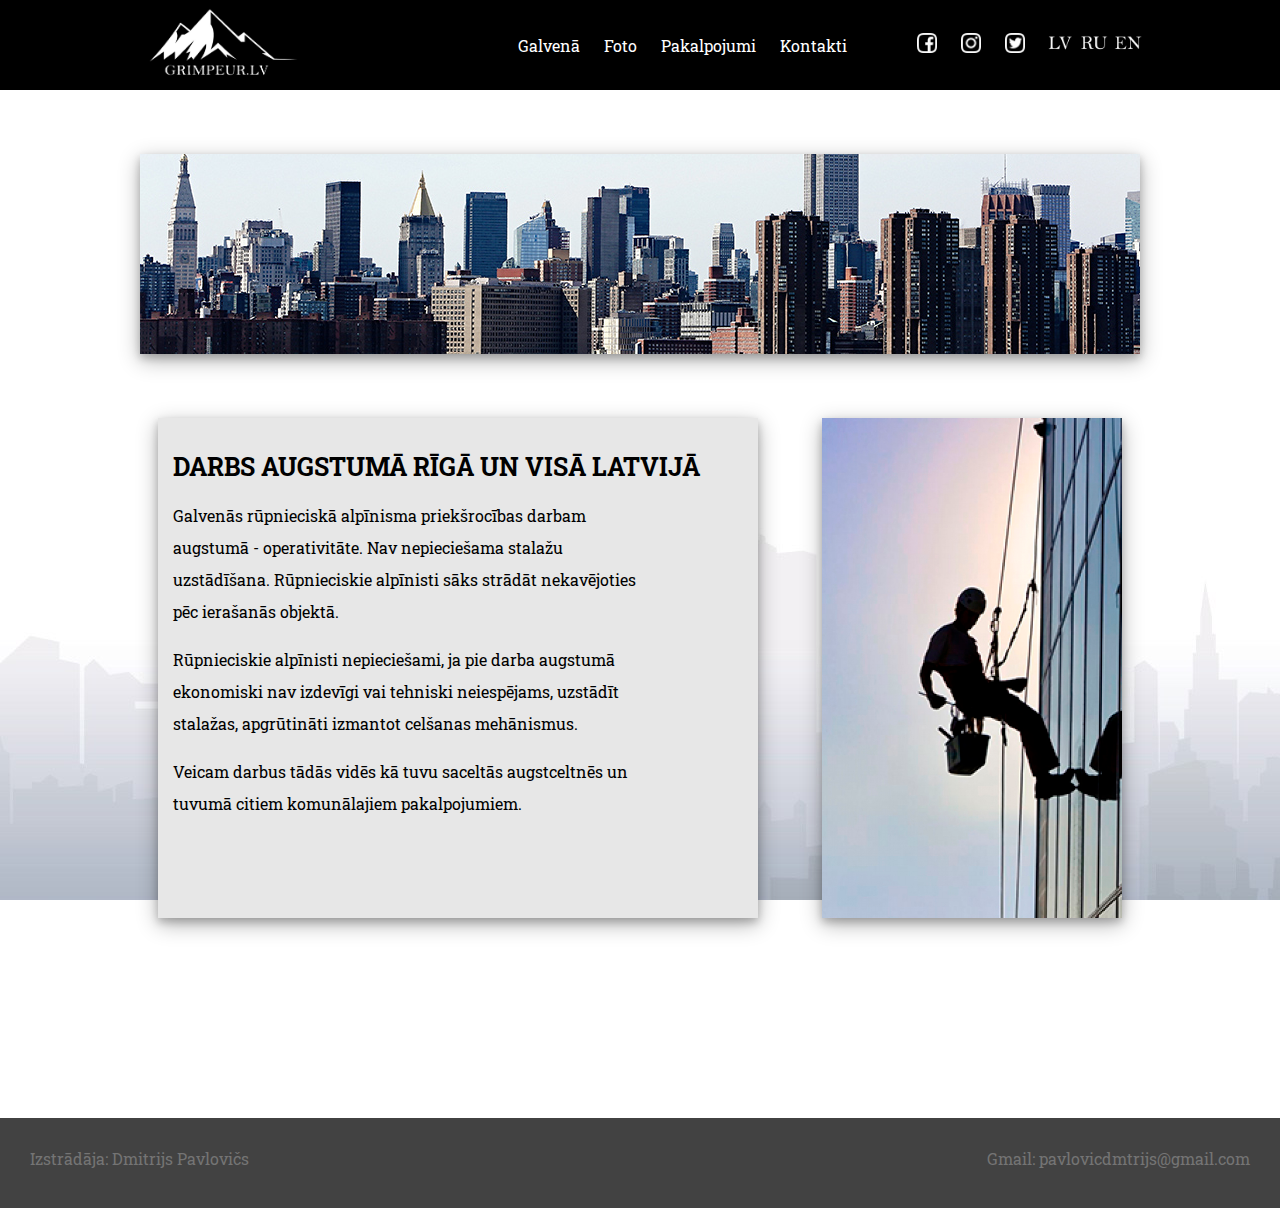
<file: grimpeur/index.html>
<!DOCTYPE html>
<html lang="en">
<head>
    <meta charset="UTF-8">
    <meta name="viewport" content="width=device-width, initial-scale=1.0">
    <title></title>
    <link rel="icon" href="images/logo2.jpg">
    <link rel="stylesheet" href="style.css">
    <link rel="stylesheet" href="mainPage.css">
</head>


<body>
    <nav>
        <div class="logo">
            <a href="index.html"><img src="images/logo.jpg" alt="logo" width="150" height="70" ></a>
        </div>


        <div class="menu">
            <a href="index.html" id="main"></a>
            <a href="foto.html" id="foto"></a>
            <a href="about.html" id="services" ></a>
            <a href="contact.html" id="contact"></a>
        </div>

        <div class="link">
            <a href="http://www.facebook.com/" target="_blank"><img src="images/facebook.png" alt="facebook" width="20"> </a>
            <a href="http://www.instagram.com/" target="_blank"><img src="images/instagram.png" alt="facebook" width="20" > </a>
            <a href="http://www.twitter.com/" target="_blank"><img src="images/twitter.png" alt="facebook" width="20"> </a>   
        </div>

        <div class="language">
            <img src="images/LV.png" alt="" onclick="setLang('LV')" width="30" id="lang">
            <img src="images/RU.png" alt="" onclick="setLang('RU')" width="30" id="lang">
            <img src="images/EN.png" alt="" onclick="setLang('EN')" width="30" id="lang">
            
        </div>
    </nav>

    <div>
        <img class="mySlides" src="images/slider/foto2.jpg" style="width:1000px">
        <img class="mySlides" src="images/slider/foto1.jpg" style="width:1000px">
        
    </div>

    <main>
        
            
        

        <div class="block firstBlock">
                <h1></h1>
            
                <p id="first"></p> 
                <p id="second"></p> 
                <p id="third"></p>
        </div>
        <div class="block secondBlock" >
            <img src="images/alp.jpg" alt="" width="300">
        </div>
        
        
    </main>

    <footer>
        <div >
            Izstrādāja: Dmitrijs Pavlovičs 
            
        </div>
        <div>
            Gmail: pavlovicdmtrijs@gmail.com
        </div>
    </footer>

    <script>

        var myIndex = 0;
        carousel();
        
        function carousel() {
          var i;
          var x = document.getElementsByClassName("mySlides");
          for (i = 0; i < x.length; i++) {
            x[i].style.display = "none";  
          }
          myIndex++;
          if (myIndex > x.length) {myIndex = 1}    
          x[myIndex-1].style.display = "block";  
          setTimeout(carousel, 5000);    
        }


        // language changes

        var content = {
            LV: {
                title: "Galvenā",

                main:"Galvenā",
                foto:"Foto",
                services:"Pakalpojumi",
                contact:"Kontakti",
                
                h1: "DARBS AUGSTUMĀ RĪGĀ UN VISĀ LATVIJĀ",
                p1: "Galvenās rūpnieciskā alpīnisma priekšrocības darbam augstumā - operativitāte. Nav nepieciešama stalažu uzstādīšana. Rūpnieciskie alpīnisti sāks strādāt nekavējoties pēc ierašanās objektā.",
                p2:"Rūpnieciskie alpīnisti nepieciešami, ja pie darba augstumā ekonomiski nav izdevīgi vai tehniski neiespējams, uzstādīt stalažas, apgrūtināti izmantot celšanas mehānismus.",
                p3:"Veicam darbus tādās vidēs kā tuvu saceltās augstceltnēs un tuvumā citiem komunālajiem pakalpojumiem."
            },
            RU: {
                title: "Главная",

                main:"Главная",
                foto:"Фото",
                services:"Услуги",
                contact:"Контакты",
                
                h1: "ВЫСОТНЫЕ РАБОТЫ В РИГЕ И ПО ВСЕЙ ЛАТВИИ",
                p1: "Главное преимущество промышленного альпинизма при высотных работах - оперативность. Нет необходимости возводить строительные леса. Промышленные альпинисты приступят к работе сразу по приезду на объект.",
                p2:"Промышленные альпинисты нужны там, где при высотных работах использование строительных лесов, грузоподъемных механизмов затруднено, экономически не выгодно или технически невозможно.",
                p3:"Мы выполняем высотные работы среди тесной застройки и в условиях близости других коммуникаций."
            },
            EN: {
                title: "Main",

                main:"Main",
                foto:"Foto",
                services:"Services",
                contact:"Contact",
                
                h1: "WORK IN THE HEIGHT IN RIGA AND ALL OVER LATVIA",
                p1: "The main advantage of industrial mountaineering works in the height – it is promptness. There is no need to install any scaffolds. Our industrial alpinists will start to work immediately after arrival to the object.",
                p2:"The industrial alpinists are needed if it is not economically convenient or technically possible to install scaffolds in the height of work, or it is difficult to use some lifting mechanisms.",
                p3:"We also work in such environments as closely erected high-rise buildings and near other building services."
            }
        }
        console.log(document.cookie);
        console.log(document.cookie.indexOf('lang'));
        if (document.cookie.indexOf('lang') == -1) {
            showContent('LV');
        } else {
            var language = document.cookie.slice(5, 8);
            showContent(language);
        }


        function showContent(lang) {

            if (lang === 'LV') {
                document.querySelector('title').innerText = content.LV.title;
                document.querySelector('#main').innerText = content.LV.main;
                document.querySelector('#foto').innerText = content.LV.foto;
                document.querySelector('#services').innerText = content.LV.services;
                document.querySelector('#contact').innerText = content.LV.contact;
                document.querySelector('h1').innerText = content.LV.h1;
                document.querySelector('#first').innerText = content.LV.p1;
                document.querySelector('#second').innerText = content.LV.p2;
                document.querySelector('#third').innerText = content.LV.p3;
            } else {
                if (lang === 'RU'){
                    document.querySelector('title').innerText = content.RU.title;
                    document.querySelector('#main').innerText = content.RU.main;
                    document.querySelector('#foto').innerText = content.RU.foto;
                    document.querySelector('#services').innerText = content.RU.services;
                    document.querySelector('#contact').innerText = content.RU.contact;
                    document.querySelector('h1').innerText = content.RU.h1;
                    document.querySelector('#first').innerText = content.RU.p1;
                    document.querySelector('#second').innerText = content.RU.p2;
                    document.querySelector('#third').innerText = content.RU.p3;
                }else{
                    // EN
                    document.querySelector('title').innerText = content.EN.title;
                    document.querySelector('#main').innerText = content.EN.main;
                    document.querySelector('#foto').innerText = content.EN.foto;
                    document.querySelector('#services').innerText = content.EN.services;
                    document.querySelector('#contact').innerText = content.EN.contact;
                    document.querySelector('h1').innerText = content.EN.h1;
                    document.querySelector('#first').innerText = content.EN.p1;
                    document.querySelector('#second').innerText = content.EN.p2;
                    document.querySelector('#third').innerText = content.EN.p3;
                }
            }

        }


        function setLang(lang) {
            document.cookie = `lang=${lang};max-age=5000000`;
            var language = document.cookie.slice(5, 8);
            showContent(language);
        }
        </script>
    
</body>
</html>
</file>
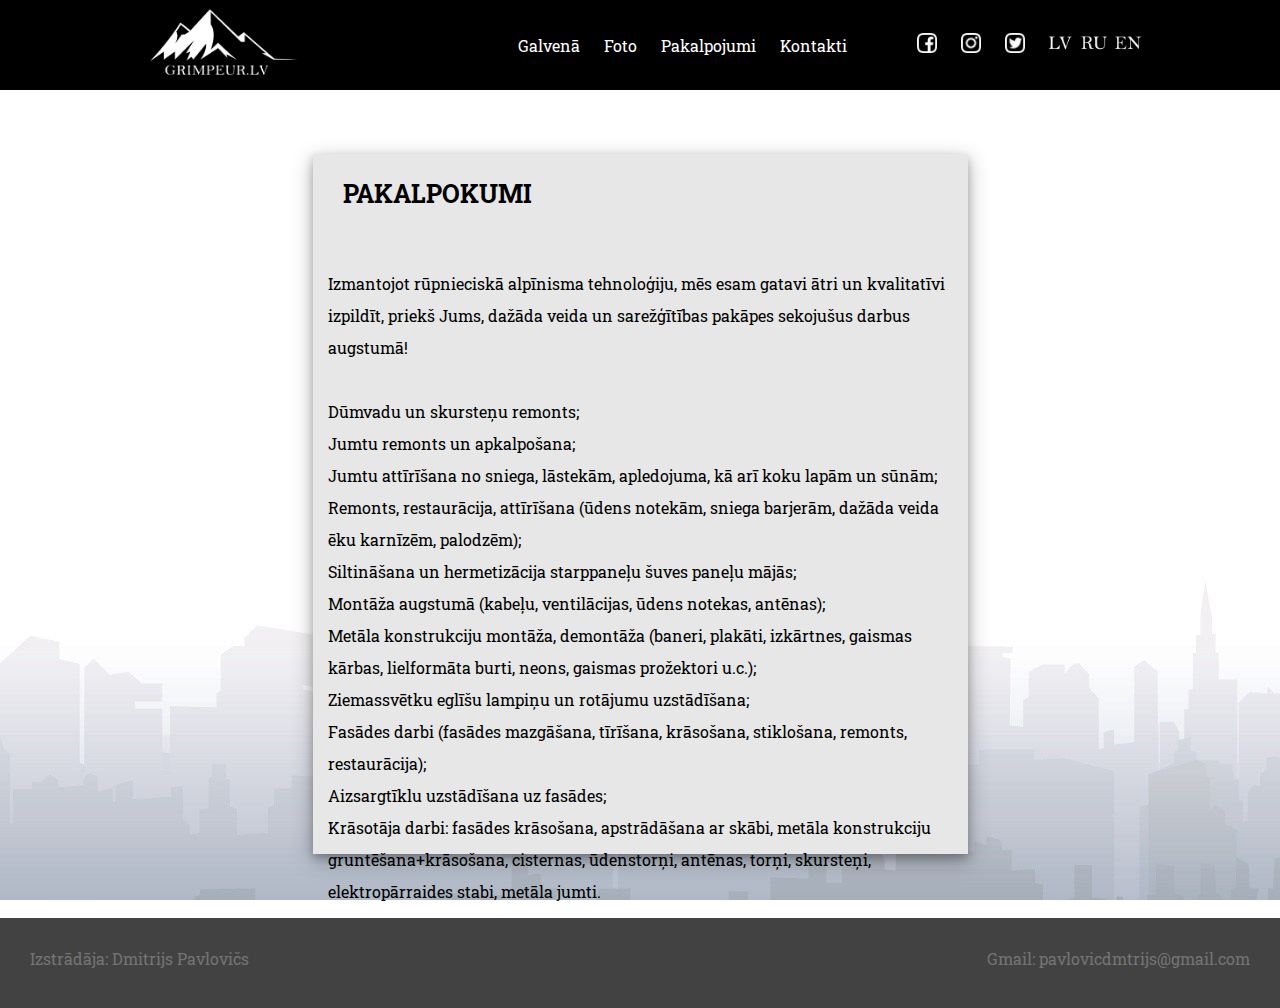
<file: grimpeur/about.html>
<!DOCTYPE html>
<html lang="en">
<head>
    <meta charset="UTF-8">
    <meta name="viewport" content="width=device-width, initial-scale=1.0">
    <title></title>
    <link rel="icon" href="images/logo2.jpg">
    <link rel="stylesheet" href="style.css">
</head>

<body>
    <nav>
        <div class="logo">
            <a href="index.html"><img src="images/logo.jpg" alt="logo" width="150" height="70" ></a>
        </div>

        
        <div class="menu">
            <a href="index.html" id="main"></a>
            <a href="foto.html" id="foto"></a>
            <a href="about.html" id="services" ></a>
            <a href="contact.html" id="contact"></a>
        </div>


        <div class="link">
            <a href="http://www.facebook.com/" target="_blank"><img src="images/facebook.png" alt="facebook" width="20"> </a>
            <a href="http://www.instagram.com/" target="_blank"><img src="images/instagram.png" alt="facebook" width="20" > </a>
            <a href="http://www.twitter.com/" target="_blank"><img src="images/twitter.png" alt="facebook" width="20"> </a>   
        </div>

        <div class="language">
            <img src="images/LV.png" alt="" onclick="setLang('LV')" width="30" id="lang">
            <img src="images/RU.png" alt="" onclick="setLang('RU')" width="30" id="lang">
            <img src="images/EN.png" alt="" onclick="setLang('EN')" width="30" id="lang">
            
        </div>
    </nav>
    <main>
        <div class="textBlock" >
            <h1></h1><br>
            <span id="l1"></span><br><br>
            
            <span id="l2"></span><br>
            <span id="l3"></span><br>
            <span id="l4"></span><br>
            <span id="l5"></span><br>
            <span id="l6"></span><br>
            <span id="l7"></span><br>
            <span id="l8"></span><br>
            <span id="l9"></span><br>
            <span id="l10"></span><br>
            <span id="l11"></span><br>
            <span id="l12"></span>
        </div>
    </main>
    

    <footer>
        <div >
            Izstrādāja: Dmitrijs Pavlovičs 
            
        </div>
        <div>
            Gmail: pavlovicdmtrijs@gmail.com
        </div>
    </footer>
</body>

    <script>
      var content = {
            LV: {
                title: "Galvenā",

                main:"Galvenā",
                foto:"Foto",
                services:"Pakalpojumi",
                contact:"Kontakti",
                
                h1: "PAKALPOKUMI",
                l1: "Izmantojot rūpnieciskā alpīnisma tehnoloģiju, mēs esam gatavi ātri un kvalitatīvi izpildīt, priekš Jums, dažāda veida un sarežģītības pakāpes sekojušus darbus augstumā!",
                l2: "Dūmvadu un skursteņu remonts;",
                l3: "Jumtu remonts un apkalpošana;",
                l4: "Jumtu attīrīšana no sniega, lāstekām, apledojuma, kā arī koku lapām un sūnām;",
                l5: "Remonts, restaurācija, attīrīšana (ūdens notekām, sniega barjerām, dažāda veida ēku karnīzēm, palodzēm);",
                l6: "Siltināšana un hermetizācija starppaneļu šuves paneļu mājās;",
                l7: "Montāža augstumā (kabeļu, ventilācijas, ūdens notekas, antēnas);",
                l8: "Metāla konstrukciju montāža, demontāža (baneri, plakāti, izkārtnes, gaismas kārbas, lielformāta burti, neons, gaismas prožektori u.c.);",
                l9: "Ziemassvētku eglīšu lampiņu un rotājumu uzstādīšana;",
                l10: "Fasādes darbi (fasādes mazgāšana, tīrīšana, krāsošana, stiklošana, remonts, restaurācija);",
                l11: "Aizsargtīklu uzstādīšana uz fasādes;",
                l12: "Krāsotāja darbi: fasādes krāsošana, apstrādāšana ar skābi, metāla konstrukciju gruntēšana+krāsošana, cisternas, ūdenstorņi, antēnas, torņi, skursteņi, elektropārraides stabi, metāla jumti."
            },
            RU: {
                title: "Главная",

                main:"Главная",
                foto:"Фото",
                services:"Услуги",
                contact:"Контакты",
                
                h1: "УСЛУГИ",
                l1: "Используя технологию промышленного альпинизма, мы готовы быстро и качественно выполнить для Вас следующие виды высотных работ.",
                l2: "Ремонт дымовых труб;",
                l3: "Ремонт и обслуживание крыш;",
                l4: "Очистка крыши от снега, наледи, сосулек, a так-же листьев хвои и мха;",
                l5: "Очистка, реставрация и ремонт водосточных желобов, снежных барьеров, карнизов, кровельных ограждений;",
                l6: "Утепление и герметизация меж панельных швов панельных домов;",
                l7: "Высотный монтаж (воздуховодов, вентиляции, водостоков, антенн, кабеля);",
                l8: "Монтаж, демонтаж, рекламных конструкций (баннеры, плакаты, вывески, световые короба, объемные буквы, неон, гирлянды, осветительные прожекторы и др. конструкции);",
                l9: "Установка Рождественских гирлянд, украшений;",
                l10: "Фасадные работы (мойка фасадов, очистка фасадов, покраска фасадов, остекление фасадов);",
                l11: "Установка защитной сетки на фасады;",
                l12: "Малярные работы: покраска, обработка кислотой, грунтовка металлических конструкций, фасадов, кровли, цистерны, водонапорные башни, линии электропередач, антенны, вышки, дымовые трубы, столбы электропередач, металлических крыш."
            },
            EN: {
                title: "Main",

                main:"Main",
                foto:"Foto",
                services:"Services",
                contact:"Contact",
                
                h1: "SERVICES",
                l1: "We are ready to complete the following works of various types and degrees of difficulty in the height, using the technique of industrial mountaineering!",
                l2: "Repairs of flue pipes and chimneys;",
                l3: "Repairs and maintenance of roofs;",
                l4: "Removal of snow, icicles, ice-cover from roofs, as well as leaves and moss;",
                l5: "Removal of snow, icicles, ice-cover from roofs, as well as leaves and moss;",
                l6: "Insulation and sealing of inter-panel joints in panel buildings;",
                l7: "Assembling (of cables, ventilation, gutters and antennas) in the height;",
                l8: "Mounting, dismantling of metal constructions (banners, posters, signboards, light boxes, large scale letters, neon, searchlights, etc.);",
                l9: "Placing Christmas tree lamps and decorations;",
                l10: "Facade works (washing, cleaning, painting, repairs and renovation of facades);",
                l11: "Installation of safety nettings;",
                l12: "Painting works: painting of facades, acid treatment, priming + painting of metal constructions, tanks, water towers, antennas, towers, chimneys, electric power transmission poles, and metal roofs."
            }
        }
        console.log(document.cookie);
        console.log(document.cookie.indexOf('lang'));
        if (document.cookie.indexOf('lang') == -1) {
            showContent('LV');
        } else {
            var language = document.cookie.slice(5, 8);
            showContent(language);
        }


        function showContent(lang) {

            if (lang === 'LV') {
                document.querySelector('title').innerText = content.LV.title;
                document.querySelector('#main').innerText = content.LV.main;
                document.querySelector('#foto').innerText = content.LV.foto;
                document.querySelector('#services').innerText = content.LV.services;
                document.querySelector('#contact').innerText = content.LV.contact;
                document.querySelector('h1').innerText = content.LV.h1;
                document.querySelector('#l1').innerText = content.LV.l1;
                document.querySelector('#l2').innerText = content.LV.l2;
                document.querySelector('#l3').innerText = content.LV.l3;
                document.querySelector('#l4').innerText = content.LV.l4;
                document.querySelector('#l5').innerText = content.LV.l5;
                document.querySelector('#l6').innerText = content.LV.l6;
                document.querySelector('#l7').innerText = content.LV.l7;
                document.querySelector('#l8').innerText = content.LV.l8;
                document.querySelector('#l9').innerText = content.LV.l9;
                document.querySelector('#l10').innerText = content.LV.l10;
                document.querySelector('#l11').innerText = content.LV.l11;
                document.querySelector('#l12').innerText = content.LV.l12;
            } else {
                if (lang === 'RU'){
                    document.querySelector('title').innerText = content.RU.title;
                    document.querySelector('#main').innerText = content.RU.main;
                    document.querySelector('#foto').innerText = content.RU.foto;
                    document.querySelector('#services').innerText = content.RU.services;
                    document.querySelector('#contact').innerText = content.RU.contact;
                    document.querySelector('h1').innerText = content.RU.h1;
                    document.querySelector('h1').innerText = content.RU.h1;
                    document.querySelector('#l1').innerText = content.RU.l1;
                    document.querySelector('#l2').innerText = content.RU.l2;
                    document.querySelector('#l3').innerText = content.RU.l3;
                    document.querySelector('#l4').innerText = content.RU.l4;
                    document.querySelector('#l5').innerText = content.RU.l5;
                    document.querySelector('#l6').innerText = content.RU.l6;
                    document.querySelector('#l7').innerText = content.RU.l7;
                    document.querySelector('#l8').innerText = content.RU.l8;
                    document.querySelector('#l9').innerText = content.RU.l9;
                    document.querySelector('#l10').innerText = content.RU.l10;
                    document.querySelector('#l11').innerText = content.RU.l11;
                    document.querySelector('#l12').innerText = content.RU.l12;
                }else{
                    // EN
                    document.querySelector('title').innerText = content.EN.title;
                    document.querySelector('#main').innerText = content.EN.main;
                    document.querySelector('#foto').innerText = content.EN.foto;
                    document.querySelector('#services').innerText = content.EN.services;
                    document.querySelector('#contact').innerText = content.EN.contact;
                    document.querySelector('h1').innerText = content.EN.h1;
                    document.querySelector('#l1').innerText = content.EN.l1;
                    document.querySelector('#l2').innerText = content.EN.l2;
                    document.querySelector('#l3').innerText = content.EN.l3;
                    document.querySelector('#l4').innerText = content.EN.l4;
                    document.querySelector('#l5').innerText = content.EN.l5;
                    document.querySelector('#l6').innerText = content.EN.l6;
                    document.querySelector('#l7').innerText = content.EN.l7;
                    document.querySelector('#l8').innerText = content.EN.l8;
                    document.querySelector('#l9').innerText = content.EN.l9;
                    document.querySelector('#l10').innerText = content.EN.l10;
                    document.querySelector('#l11').innerText = content.EN.l11;
                    document.querySelector('#l12').innerText = content.EN.l12;
                }
            }

        }


        function setLang(lang) {
            document.cookie = `lang=${lang};max-age=5000000`;
            var language = document.cookie.slice(5, 8);
            showContent(language);
        }
        </script>
</html>
</file>
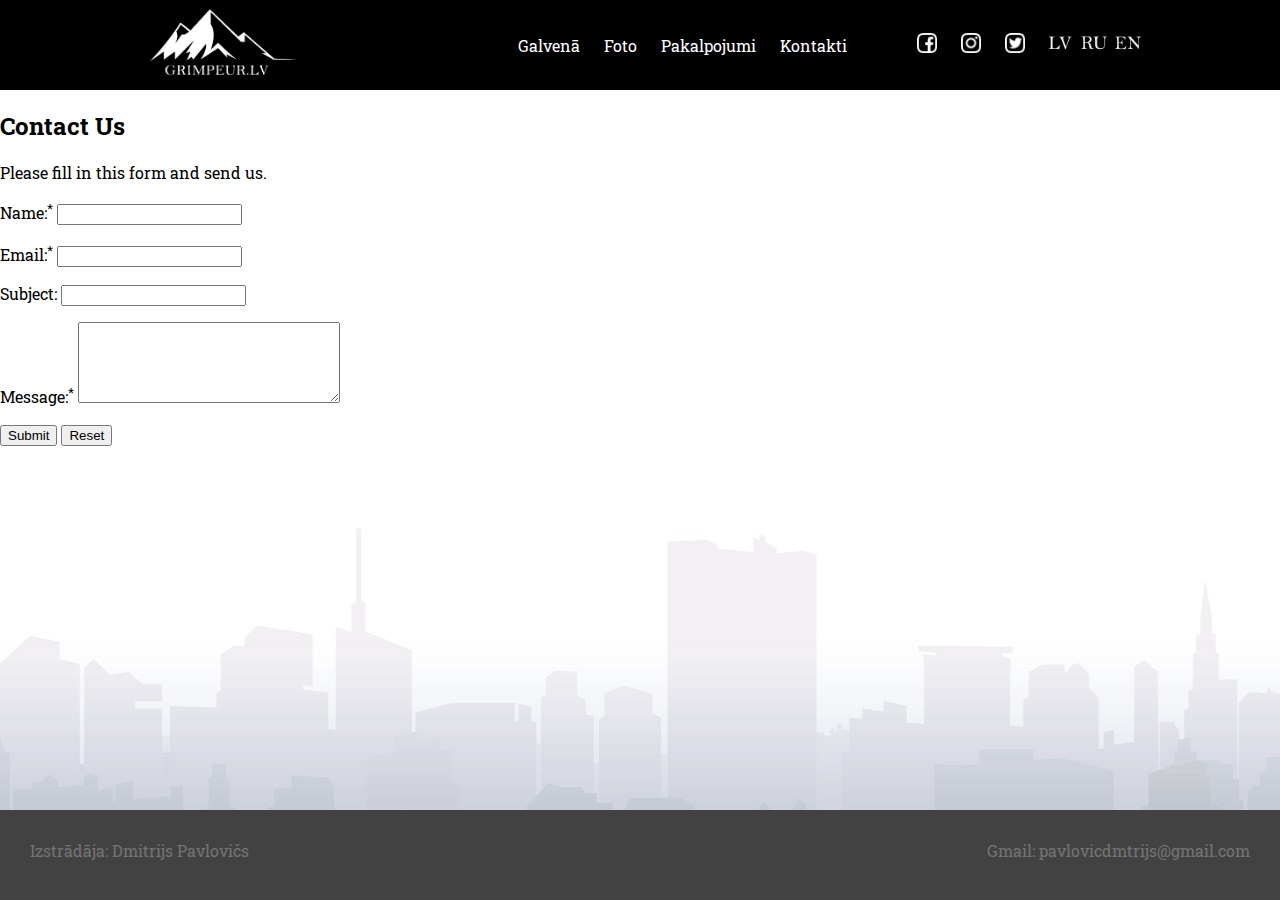
<file: grimpeur/contact.html>
<!DOCTYPE html>
<html lang="en">
<head>
    <meta charset="UTF-8">
    <meta name="viewport" content="width=device-width, initial-scale=1.0">
    <title></title>
    <link rel="icon" href="images/logo2.jpg">
    <link rel="stylesheet" href="style.css">
</head>

<body>
    <nav>
        <div class="logo">
            <a href="index.html"><img src="images/logo.jpg" alt="logo" width="150" height="70" ></a>
        </div>


        <div class="menu">
            <a href="index.html" id="main"></a>
            <a href="foto.html" id="foto"></a>
            <a href="about.html" id="services" ></a>
            <a href="contact.html" id="contact"></a>
        </div>


        <div class="link">
            <a href="http://www.facebook.com/" target="_blank"><img src="images/facebook.png" alt="facebook" width="20"> </a>
            <a href="http://www.instagram.com/" target="_blank"><img src="images/instagram.png" alt="facebook" width="20" > </a>
            <a href="http://www.twitter.com/" target="_blank"><img src="images/twitter.png" alt="facebook" width="20"> </a>   
        </div>

        <div class="language">
            <img src="images/LV.png" alt="" onclick="setLang('LV')" width="30" id="lang">
            <img src="images/RU.png" alt="" onclick="setLang('RU')" width="30" id="lang">
            <img src="images/EN.png" alt="" onclick="setLang('EN')" width="30" id="lang">
            
        </div>

    </nav>
    <main>

        <h2>Contact Us</h2>
        <p>Please fill in this form and send us.</p>
        <form action="process-form.php" method="post">
            <p>
                <label for="inputName">Name:<sup>*</sup></label>
                <input type="text" name="name" id="inputName">
            </p>
            <p>
                <label for="inputEmail">Email:<sup>*</sup></label>
                <input type="text" name="email" id="inputEmail">
            </p>
            <p>
                <label for="inputSubject">Subject:</label>
                <input type="text" name="subject" id="inputSubject">
            </p>
            <p>
                <label for="inputComment">Message:<sup>*</sup></label>
                <textarea name="message" id="inputComment" rows="5" cols="30"></textarea>
            </p>
            <input type="submit" value="Submit">
            <input type="reset" value="Reset">
        </form>
            
    </main>
    

    <footer>
        <div >
            Izstrādāja: Dmitrijs Pavlovičs 
            
        </div>
        <div>
            Gmail: pavlovicdmtrijs@gmail.com
        </div>
    </footer>

    <script>
         var content = {
            LV: {
                title: "Galvenā",

                main:"Galvenā",
                foto:"Foto",
                services:"Pakalpojumi",
                contact:"Kontakti",
                
                h1: "DARBS AUGSTUMĀ RĪGĀ UN VISĀ LATVIJĀ",
                p1: "Galvenās rūpnieciskā alpīnisma priekšrocības darbam augstumā - operativitāte. Nav nepieciešama stalažu uzstādīšana. Rūpnieciskie alpīnisti sāks strādāt nekavējoties pēc ierašanās objektā.",
                p2:"Rūpnieciskie alpīnisti nepieciešami, ja pie darba augstumā ekonomiski nav izdevīgi vai tehniski neiespējams, uzstādīt stalažas, apgrūtināti izmantot celšanas mehānismus.",
                p3:"Veicam darbus tādās vidēs kā tuvu saceltās augstceltnēs un tuvumā citiem komunālajiem pakalpojumiem."
            },
            RU: {
                title: "Главная",

                main:"Главная",
                foto:"Фото",
                services:"Услуги",
                contact:"Контакты"
                
            },
            EN: {
                title: "Main",

                main:"Main",
                foto:"Foto",
                services:"Services",
                contact:"Contact"
                
            }
        }
        console.log(document.cookie);
        console.log(document.cookie.indexOf('lang'));
        if (document.cookie.indexOf('lang') == -1) {
            showContent('LV');
        } else {
            var language = document.cookie.slice(5, 8);
            showContent(language);
        }


        function showContent(lang) {

            if (lang === 'LV') {
                document.querySelector('title').innerText = content.LV.title;
                document.querySelector('#main').innerText = content.LV.main;
                document.querySelector('#foto').innerText = content.LV.foto;
                document.querySelector('#services').innerText = content.LV.services;
                document.querySelector('#contact').innerText = content.LV.contact;
                
            } else {
                if (lang === 'RU'){
                    document.querySelector('title').innerText = content.RU.title;
                    document.querySelector('#main').innerText = content.RU.main;
                    document.querySelector('#foto').innerText = content.RU.foto;
                    document.querySelector('#services').innerText = content.RU.services;
                    document.querySelector('#contact').innerText = content.RU.contact;
                }else{
                    // EN
                    document.querySelector('title').innerText = content.EN.title;
                    document.querySelector('#main').innerText = content.EN.main;
                    document.querySelector('#foto').innerText = content.EN.foto;
                    document.querySelector('#services').innerText = content.EN.services;
                    document.querySelector('#contact').innerText = content.EN.contact;
                }
            }

        }


        function setLang(lang) {
            document.cookie = `lang=${lang};max-age=5000000`;
            var language = document.cookie.slice(5, 8);
            showContent(language);
        }
    </script>
</body>
</html>
</file>
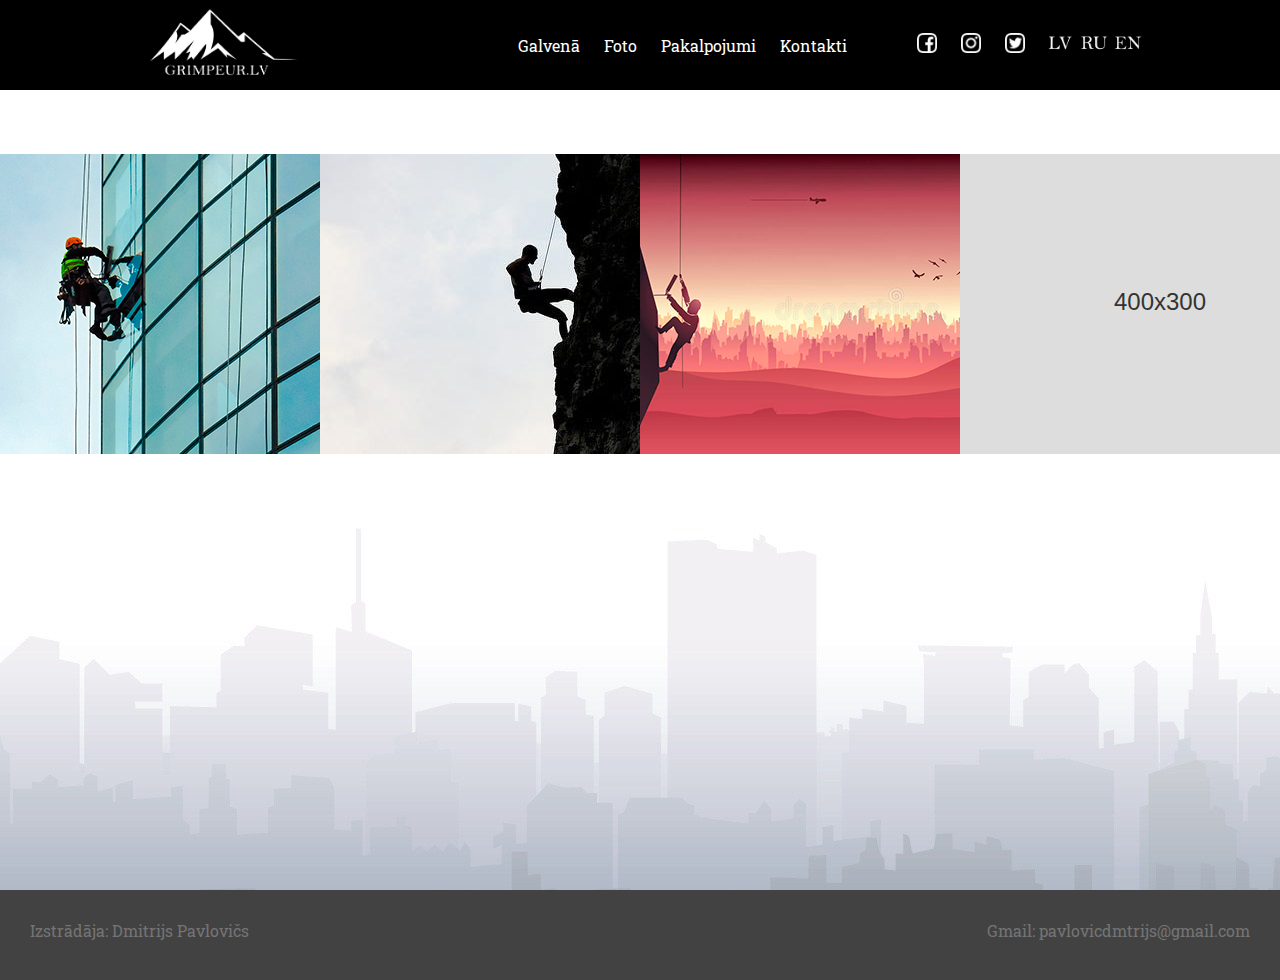
<file: grimpeur/foto.html>
<!DOCTYPE html>
<html lang="en">
<head>
    <meta charset="UTF-8">
    <meta name="viewport" content="width=device-width, initial-scale=1.0">
    <title>Foto</title>
    <link rel="icon" href="images/logo2.jpg">
    <link rel="stylesheet" href="style.css">
    <link rel="stylesheet" href="foto.css">
</head>

<body>
    <nav>
        <div class="logo">
            <a href="index.html"><img src="images/logo.jpg" alt="logo" width="150" height="70" ></a>
        </div>

      
        <div class="menu">
          <a href="index.html" id="main"></a>
          <a href="foto.html" id="foto"></a>
          <a href="about.html" id="services" ></a>
          <a href="contact.html" id="contact"></a>
      </div>

        <div class="link">
            <a href="http://www.facebook.com/" target="_blank"><img src="images/facebook.png" alt="facebook" width="20"> </a>
            <a href="http://www.instagram.com/" target="_blank"><img src="images/instagram.png" alt="facebook" width="20" > </a>
            <a href="http://www.twitter.com/" target="_blank"><img src="images/twitter.png" alt="facebook" width="20"> </a>   
        </div>

        

      <div class="language">
        <img src="images/LV.png" alt="" onclick="setLang('LV')" width="30" id="lang">
        <img src="images/RU.png" alt="" onclick="setLang('RU')" width="30" id="lang">
        <img src="images/EN.png" alt="" onclick="setLang('EN')" width="30" id="lang">
        
    </div>

    </nav>
  <main>
    
    <div class="row">
        <div class="column">
          <img src="images/foto/foto1.1.jpg" onclick="openModal();currentSlide(1)" class="hover-shadow">
        </div>
        <div class="column">
          <img src="images/foto/foto2.jpg" onclick="openModal();currentSlide(2)" class="hover-shadow">
        </div>
        <div class="column">
          <img src="images/foto/foto3.1.jpg" onclick="openModal();currentSlide(3)" class="hover-shadow">
        </div>
        <div class="column">
          <img src="images/foto/400x300.svg" onclick="openModal();currentSlide(4)" class="hover-shadow">
        </div>
      </div>
      
      <div id="myModal" class="modal">
        <span class="close cursor" onclick="closeModal()">&times;</span>
        <div class="modal-content">
      
          <div class="mySlides">
            <div class="numbertext">1 / 4</div>
            <img src="images/foto/foto1.jpg" style="width:100%">
          </div>
      
          <div class="mySlides">
            <div class="numbertext">2 / 4</div>
            <img src="images/foto/foto2.jpg" style="width:100%">
          </div>
      
          <div class="mySlides">
            <div class="numbertext">3 / 4</div>
            <img src="images/foto/foto3.jpg" style="width:100%">
          </div>
      
          <div class="mySlides">
            <div class="numbertext">4 / 4</div>
            <img src="images/foto/400x300.svg" style="width:100%">
          </div>

          
      
          <a class="prev" onclick="plusSlides(-1)">&#10094;</a>
          <a class="next" onclick="plusSlides(1)">&#10095;</a>
      
          <div class="caption-container">
            <p id="caption"></p>
          </div>
      
          
        </div>
      </div>
    </main>
    

    <footer>
        <div >
            Izstrādāja: Dmitrijs Pavlovičs 
            
        </div>
        <div>
            Gmail: pavlovicdmtrijs@gmail.com
        </div>
    </footer>

    <script>
         var content = {
            LV: {
                title: "Galvenā",

                main:"Galvenā",
                foto:"Foto",
                services:"Pakalpojumi",
                contact:"Kontakti",
                
                h1: "DARBS AUGSTUMĀ RĪGĀ UN VISĀ LATVIJĀ",
                p1: "Galvenās rūpnieciskā alpīnisma priekšrocības darbam augstumā - operativitāte. Nav nepieciešama stalažu uzstādīšana. Rūpnieciskie alpīnisti sāks strādāt nekavējoties pēc ierašanās objektā.",
                p2:"Rūpnieciskie alpīnisti nepieciešami, ja pie darba augstumā ekonomiski nav izdevīgi vai tehniski neiespējams, uzstādīt stalažas, apgrūtināti izmantot celšanas mehānismus.",
                p3:"Veicam darbus tādās vidēs kā tuvu saceltās augstceltnēs un tuvumā citiem komunālajiem pakalpojumiem."
            },
            RU: {
                title: "Главная",

                main:"Главная",
                foto:"Фото",
                services:"Услуги",
                contact:"Контакты"
                
            },
            EN: {
                title: "Main",

                main:"Main",
                foto:"Foto",
                services:"Services",
                contact:"Contact"
                
            }
        }
        console.log(document.cookie);
        console.log(document.cookie.indexOf('lang'));
        if (document.cookie.indexOf('lang') == -1) {
            showContent('LV');
        } else {
            var language = document.cookie.slice(5, 8);
            showContent(language);
        }


        function showContent(lang) {

            if (lang === 'LV') {
                document.querySelector('title').innerText = content.LV.title;
                document.querySelector('#main').innerText = content.LV.main;
                document.querySelector('#foto').innerText = content.LV.foto;
                document.querySelector('#services').innerText = content.LV.services;
                document.querySelector('#contact').innerText = content.LV.contact;
                
            } else {
                if (lang === 'RU'){
                    document.querySelector('title').innerText = content.RU.title;
                    document.querySelector('#main').innerText = content.RU.main;
                    document.querySelector('#foto').innerText = content.RU.foto;
                    document.querySelector('#services').innerText = content.RU.services;
                    document.querySelector('#contact').innerText = content.RU.contact;
                }else{
                    // EN
                    document.querySelector('title').innerText = content.EN.title;
                    document.querySelector('#main').innerText = content.EN.main;
                    document.querySelector('#foto').innerText = content.EN.foto;
                    document.querySelector('#services').innerText = content.EN.services;
                    document.querySelector('#contact').innerText = content.EN.contact;
                }
            }

        }


        function setLang(lang) {
            document.cookie = `lang=${lang};max-age=5000000`;
            var language = document.cookie.slice(5, 8);
            showContent(language);
        }
        






        // Open the Modal
        function openModal() {
          document.getElementById("myModal").style.display = "block";
        }
        
        // Close the Modal
        function closeModal() {
          document.getElementById("myModal").style.display = "none";
        }
        
        var slideIndex = 1;
        showSlides(slideIndex);
        
        // Next/previous controls
        function plusSlides(n) {
          showSlides(slideIndex += n);
        }
        
        // Thumbnail image controls
        function currentSlide(n) {
          showSlides(slideIndex = n);
        }
        
        function showSlides(n) {
          var i;
          var slides = document.getElementsByClassName("mySlides");
          var dots = document.getElementsByClassName("demo");
          var captionText = document.getElementById("caption");
          if (n > slides.length) {slideIndex = 1}
          if (n < 1) {slideIndex = slides.length}
          for (i = 0; i < slides.length; i++) {
            slides[i].style.display = "none";
          }
          for (i = 0; i < dots.length; i++) {
            dots[i].className = dots[i].className.replace(" active", "");
          }
          slides[slideIndex-1].style.display = "block";
          dots[slideIndex-1].className += " active";
          captionText.innerHTML = dots[slideIndex-1].alt;
        }



      </script>
</body>
</html>
</file>
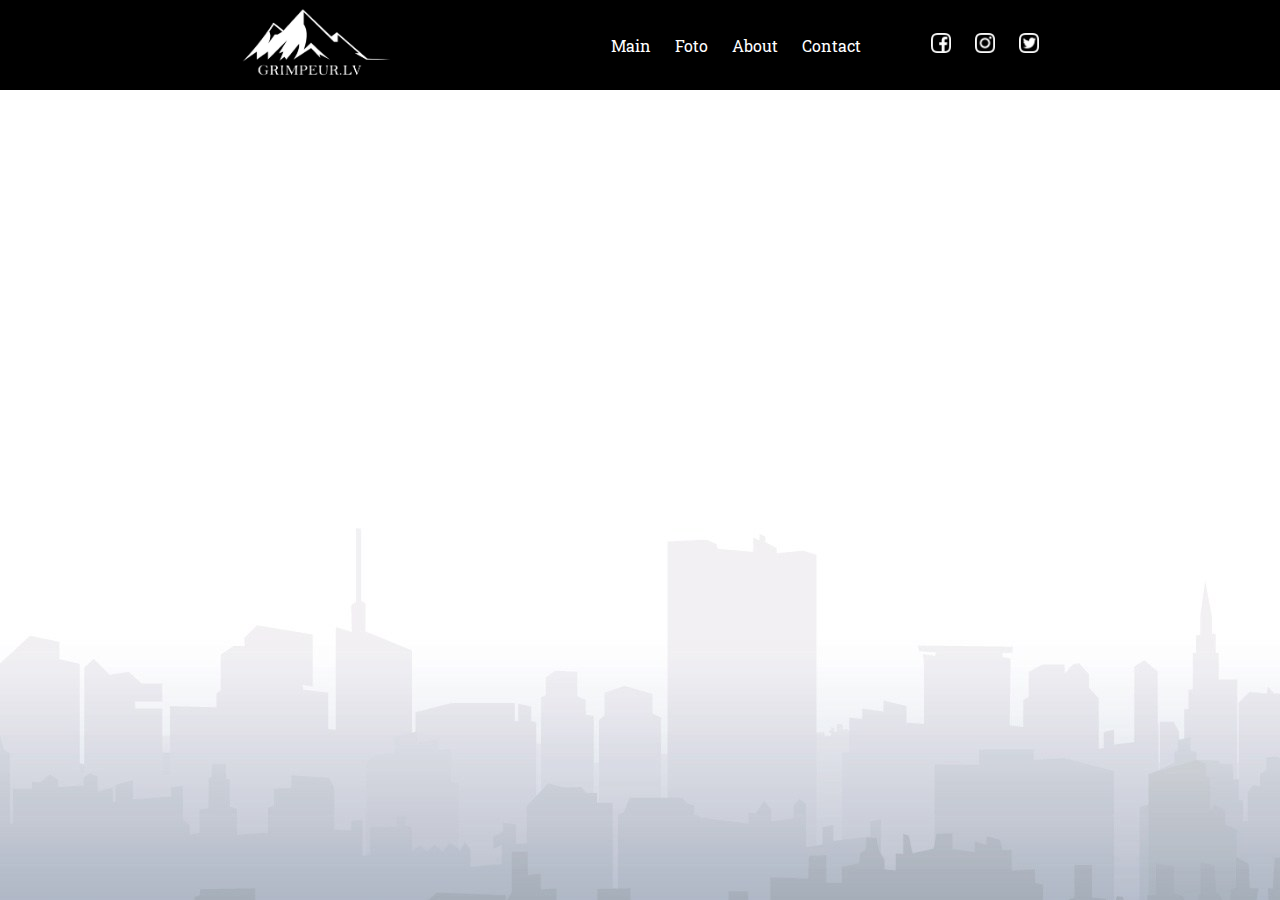
<file: grimpeur/nav.html>
<!DOCTYPE html>
<html lang="en">
<head>
    <meta charset="UTF-8">
    <meta name="viewport" content="width=device-width, initial-scale=1.0">
    <title>Grimpeur</title>
</head>
<link rel="stylesheet" href="style.css">
<body>
    <nav>
        <div class="logo">
            <a href="index.html"><img src="images/logo.jpg" alt="logo" width="150" height="70" ></a>
        </div>

        <!-- <div class="search">
            
        </div> -->

        <div class="menu">
            <a href="index.html">Main</a>
            <a href="foto.html">Foto</a>
            <a href="about.html">About</a>
            <a href="">Contact</a>
            
            
        </div>
        <div class="link">
            <a href="http://www.facebook.com/" target="_blank"><img src="images/facebook.png" alt="facebook" width="20"> </a>
            <a href="http://www.instagram.com/" target="_blank"><img src="images/instagram.png" alt="facebook" width="20" > </a>
            <a href="http://www.twitter.com/" target="_blank"><img src="images/twitter.png" alt="facebook" width="20"> </a>   
        </div>
    </nav>

</body>
</html>
</file>
<file: grimpeur/style.css>
@import url('https://fonts.googleapis.com/css2?family=Roboto+Slab&display=swap');

body{
    margin: 0;
    padding: 0;
    font-family: 'Roboto Slab', serif;
    
    background-image:url(images/Background.jpg);
    background-attachment: fixed;
}

nav{
    height: 90px;
    background-color:black;
    display: flex;
    align-items: center;
    justify-content: center;
}

main{
    min-height: 700px;
}

footer{
    
    height: 90px;
    background-color: #424242;
    color: #747474;
    display: flex;
    justify-content: space-between;
}

footer div{
    padding: 30px;
}


.logo{
    margin-right: 200px;
}

.logo:hover{
  opacity: 0.5;
}

#lang:hover{
    opacity: 0.5;
}

.language{
    margin-left: 10px;
}

.link{
    margin-left: 50px;
}

.link a:hover{
    opacity: 0.5;
}

nav a{
    text-decoration: none;
    color: white;
    margin: 10px;
}

.menu a:hover{
    opacity: 0.5;
    
}

.textBlock{
  background-color:rgb(231, 231, 231);  
  width: 50%;
  height: 700px;
  margin: 5% auto;
  box-shadow: 0 4px 8px 0 rgba(0, 0, 0, 0.2), 0 6px 20px 0 rgba(0, 0, 0, 0.308);
  padding-left: 15px;
  line-height: 2;
}

div h1{
  font-size: 25px;
  padding: 15px 15px 0 15px;
}

div p {
  width: 80%;
  padding-left: 15px;
  line-height: 2;
}
</file>
<file: grimpeur/mainPage.css>
@import url('https://fonts.googleapis.com/css2?family=Roboto+Slab&display=swap');

main {
    display: flex;
    justify-content: center;
}
  
.firstBlock{
    padding: 0px;  
    background-color:rgb(231, 231, 231);
    width: 600px;
    height: 500px;     
    margin: 0 5% auto 0; 
}
  
  
.block{
    box-shadow: 0 4px 8px 0 rgba(0, 0, 0, 0.2), 0 6px 20px 0 rgba(0, 0, 0, 0.308);
}
  
.secondBlock{
    width: 300px;
    height: 500px;
    padding: 0%;
}

.mySlides{
    display: block;
    height: 200px;
    margin: 5% auto;
    box-shadow: 0 4px 8px 0 rgba(0, 0, 0, 0.2), 0 6px 20px 0 rgba(0, 0, 0, 0.308);
}
</file>
<file: grimpeur/foto.css>
main{
  min-height: 800px;
}


/* <element class="row">
    <element class="column"> */
    .row > .column {
        margin: 5% auto;
        
        }
        
        .row:after {
          content: "";
          display: table;
          clear: both;
        }
        
        /* Create four equal columns that floats next to eachother */
        .column {
          float: left;
          width: 25%;
        }
        
        /* The Modal (background) */
        .modal {
          display: none;
          position: fixed;
          z-index: 1;
          padding-top: 100px;
          left: 0;
          top: 0;
          width: 100%;
          height: 100%;
          overflow: auto;
          background-color: black;
        }
        
        /* Modal Content */
        .modal-content {
          position: relative;
          background-color: #fefefe;
          margin: auto;
          padding: 0;
          width: 90%;
          max-width: 1200px;
        }
        
        /* The Close Button */
        .close {
          color: white;
          position: absolute;
          top: 10px;
          right: 25px;
          font-size: 35px;
          font-weight: bold;
        }
        
        .close:hover,
        .close:focus {
          color: #999;
          text-decoration: none;
          cursor: pointer;
        }
        
        /* Hide the slides by default */
        .mySlides {
          display: none;
        }
        
        /* Next & previous buttons */
        .prev,
        .next {
          cursor: pointer;
          position: absolute;
          top: 50%;
          width: auto;
          padding: 16px;
          margin-top: -50px;
          color: white;
          font-weight: bold;
          font-size: 20px;
          transition: 0.6s ease;
          border-radius: 0 3px 3px 0;
          user-select: none;
          -webkit-user-select: none;
        }
        
        /* Position the "next button" to the right */
        .next {
          right: 0;
          border-radius: 3px 0 0 3px;
        }
        
        /* On hover, add a black background color with a little bit see-through */
        .prev:hover,
        .next:hover {
          background-color: rgba(0, 0, 0, 0.8);
        }
        
        /* Number text (1/3 etc) */
        .numbertext {
          color: #f2f2f2;
          font-size: 12px;
          padding: 8px 12px;
          position: absolute;
          top: 0;
        }
        
        /* Caption text */
        .caption-container {
          text-align: center;
          background-color: black;
          padding: 2px 16px;
          color: white;
        }
        
        img.demo {
          opacity: 0.6;
        }
        
        .active,
        .demo:hover {
          opacity: 1;
        }
        
        img.hover-shadow {
          transition: 0.3s;
        }
        
        .hover-shadow:hover {
          box-shadow: 0 4px 8px 0 rgba(0, 0, 0, 0.2), 0 6px 20px 0 rgba(0, 0, 0, 0.19);
        }
      
      
        main {
          display: flex;
          justify-content: center;
      }
</file>
